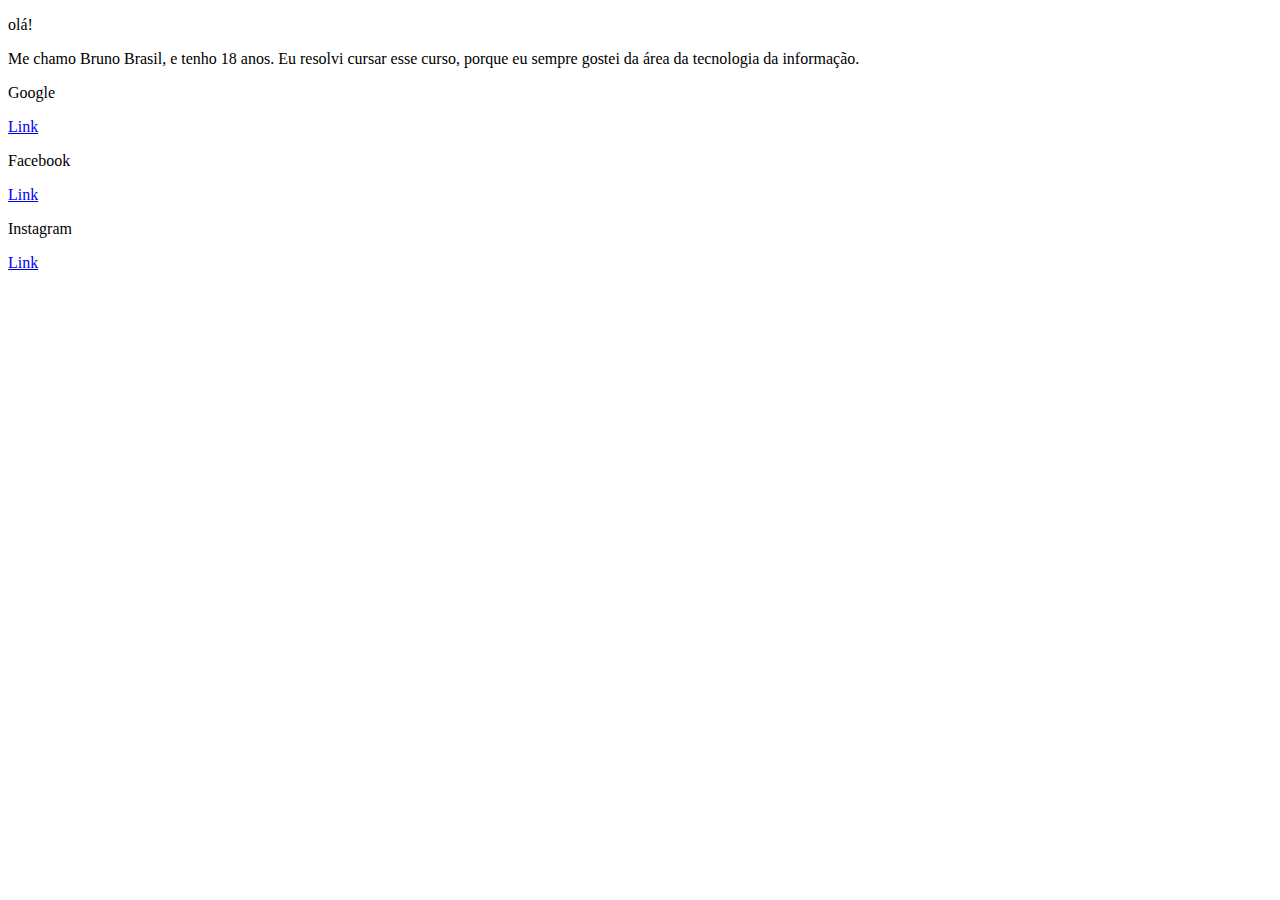
<file: index.html>
<!DOCTYPE html>
<html lang="en">
<head>
    <meta charset="UTF-8">
    <meta name="viewport" content="width=device-width, initial-scale=1.0">
    <title>Aula 1</title>
</head>
<body>
    <p>olá!</p>
    <p>Me chamo Bruno Brasil, e tenho 18 anos.
        Eu resolvi cursar esse curso, porque eu sempre gostei da área da tecnologia da informação.</p>
        <p>Google</p>
        <a href="https://www.google.com/">Link</a>
        <p>Facebook</p>
        <a href="https://www.google.com/search?q=facebook">Link</a>
        <p>Instagram</p>
        <a href="https://www.google.com/search?q=instagram">Link</a>

</body>
</html>
</file>
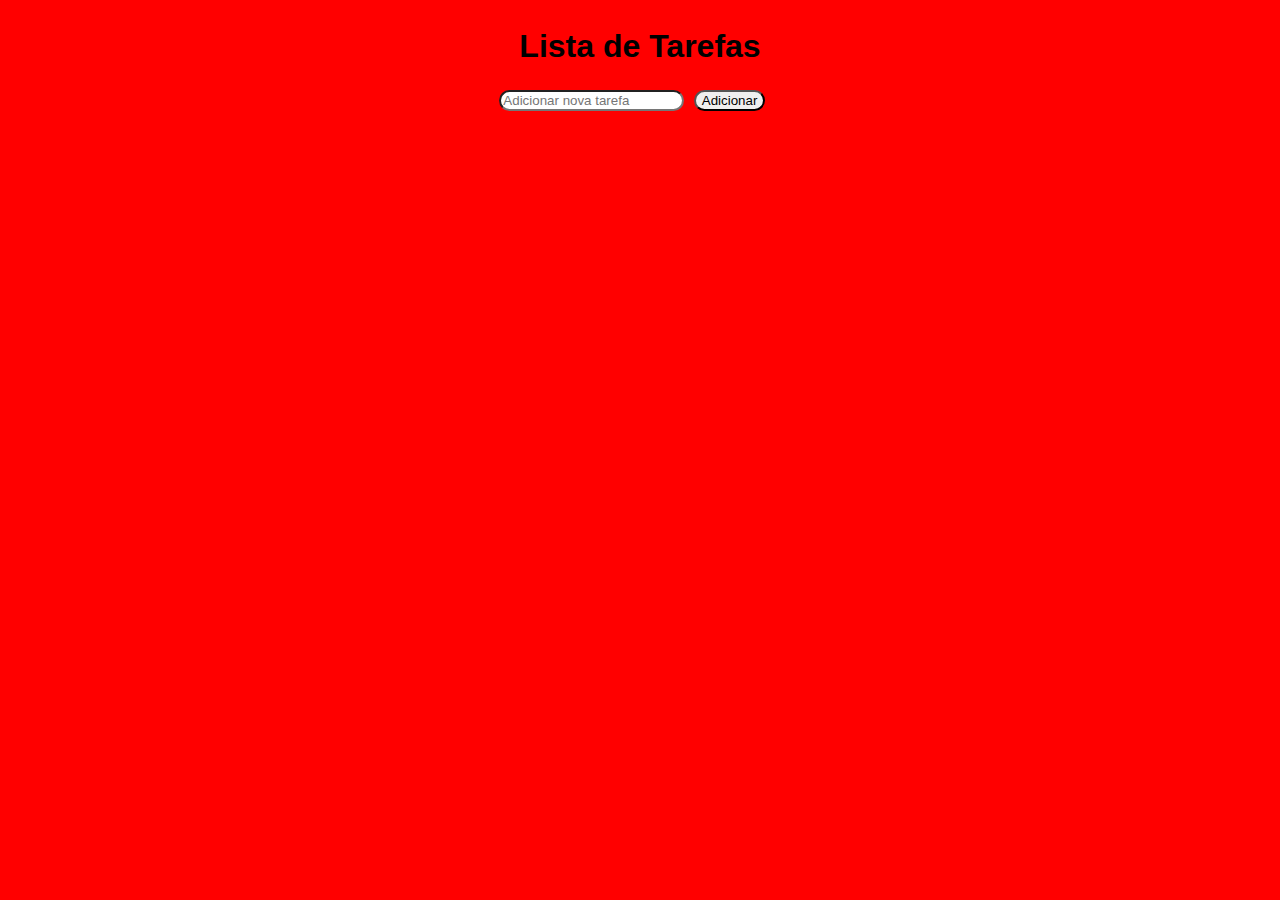
<file: Ultima aula/index.html>
<!DOCTYPE html>
<html lang="en">
<head>
    <meta charset="UTF-8">
    <meta name="viewport" content="width=device-width, initial-scale=1.0">

    <link rel="preconnect" href="https://fonts.googleapis.com">
    <link rel="preconnect" href="https://fonts.gstatic.com" crossorigin>
    <link href="https://fonts.googleapis.com/css2?family=Lato:ital,wght@0,100;0,300;0,400;0,700;0,900;1,100;1,300;1,400;1,700;1,900&display=swap" rel="stylesheet">
    <link rel = "stylesheet" href = "styles.css">
    <title>Lista de Farefas</title>
</head>
<body>
    <div><!-- #1 Div-->
<div> <!-- #2 Div-->
    <h1> Lista de Tarefas </h1>
</div>
<input type = "text" id = "taskinput"
placeholder = "Adicionar nova tarefa">
<button onclick = "addtask()" >Adicionar</button>
<div>
    <ul id = "tasklist">

    </ul>
</div>
    </div>
    <script>
        function addtask(){
            let taskinput = document.getElementById ("taskinput");
            let tasklist = document.getElementById("tasklist");

            if (taskinput.value.trim() !== ""){
                let li = document.createElement("li")
                let span = document.createElement("span")
                let deletbutton = document.createElement("button")
                let updatebutton = document.createElement("button")
                let donebutton = document.createElement("button") 
                
                span.textContent = taskinput.value
                deletbutton.textContent = "Apagar"
                updatebutton.textContent = "Atualizar"
                donebutton.textContent = "Feito"

                deletbutton.onclick = () => {
                    tasklist.removeChild(li)
                }

                 updatebutton.onclick = () => {
                    let newtask = prompt("Editar tarefa:", span.textContent);
                    if(newtask !== null && newtask.trim() !==""){
                        span.textContent = newtask;
                    } 
                }
                donebutton.onclick = () => {
                    span.classlist.toggle("Completed")

                }

                li.appendChild(span)
                li.appendChild(deletbutton)
                li.appendChild(updatebutton)
                li.appendChild(donebutton)
                tasklist.appendChild(li)

                taskinput.value = "";

                
        } else {
            alert ("Por favor, insira uma tarefa valida")
            
            
            
             }

        
    }
    </script>
</body>
</html>
</file>
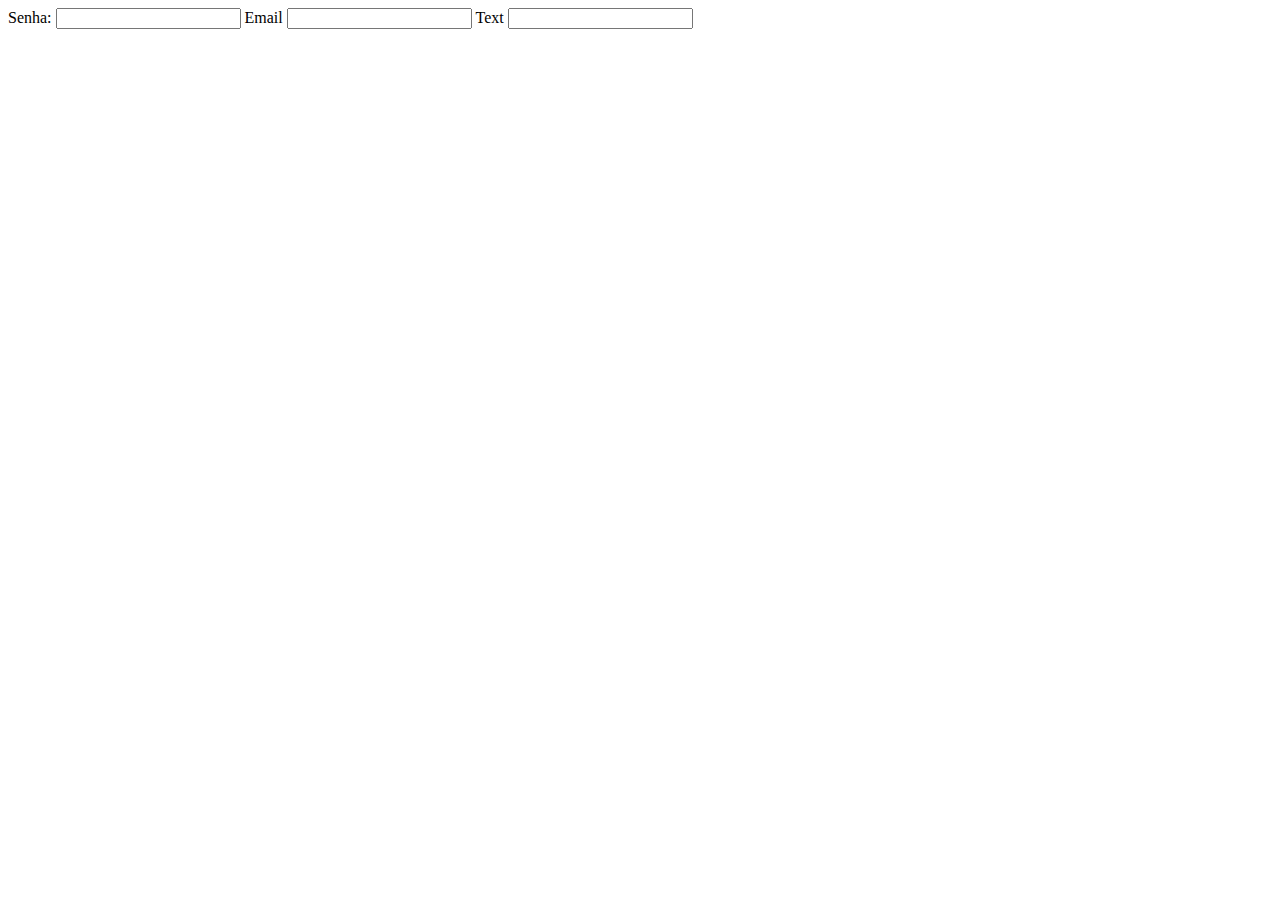
<file: formulario.html>
<!DOCTYPE html>
<html lang="en">
<head>
    <meta charset="UTF-8">
    <meta name="viewport" content="width=device-width, initial-scale=1.0">
    <title>Document</title>
</head>
<body>
    <form>
        <label>Senha:</label>
        <input type="password">

        <label>Email</label>
        <input type="email">

        <label>Text</label>
        <input type="text">
    </form>
</body>
</html>
</file>
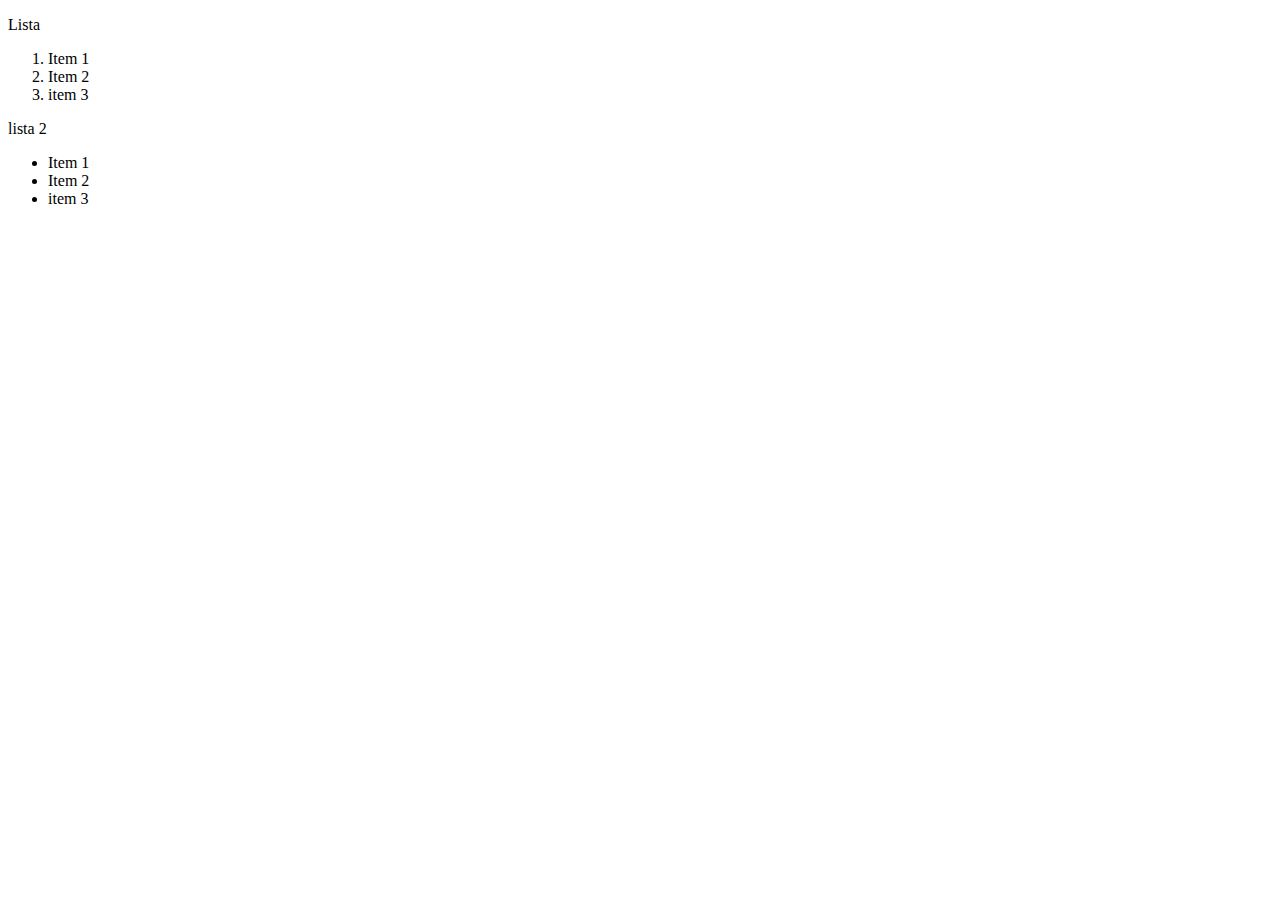
<file: lista.html>
<!DOCTYPE html>
<html lang="en">
<head>
    <meta charset="UTF-8">
    <meta name="viewport" content="width=device-width, initial-scale=1.0">
    <title>Document</title>
</head>
<body>
    <div>
        <p>Lista</p>
        
        <ol>
            <li>Item 1</li>
            <li>Item 2</li>
            <li>item 3</li>
        </ol>

        <P>lista 2</P>

        <ul>         

            <li>Item 1</li>
            <li>Item 2</li>
            <li>item 3</li>
        </ul>

    </div>
</body>
</html>
</file>
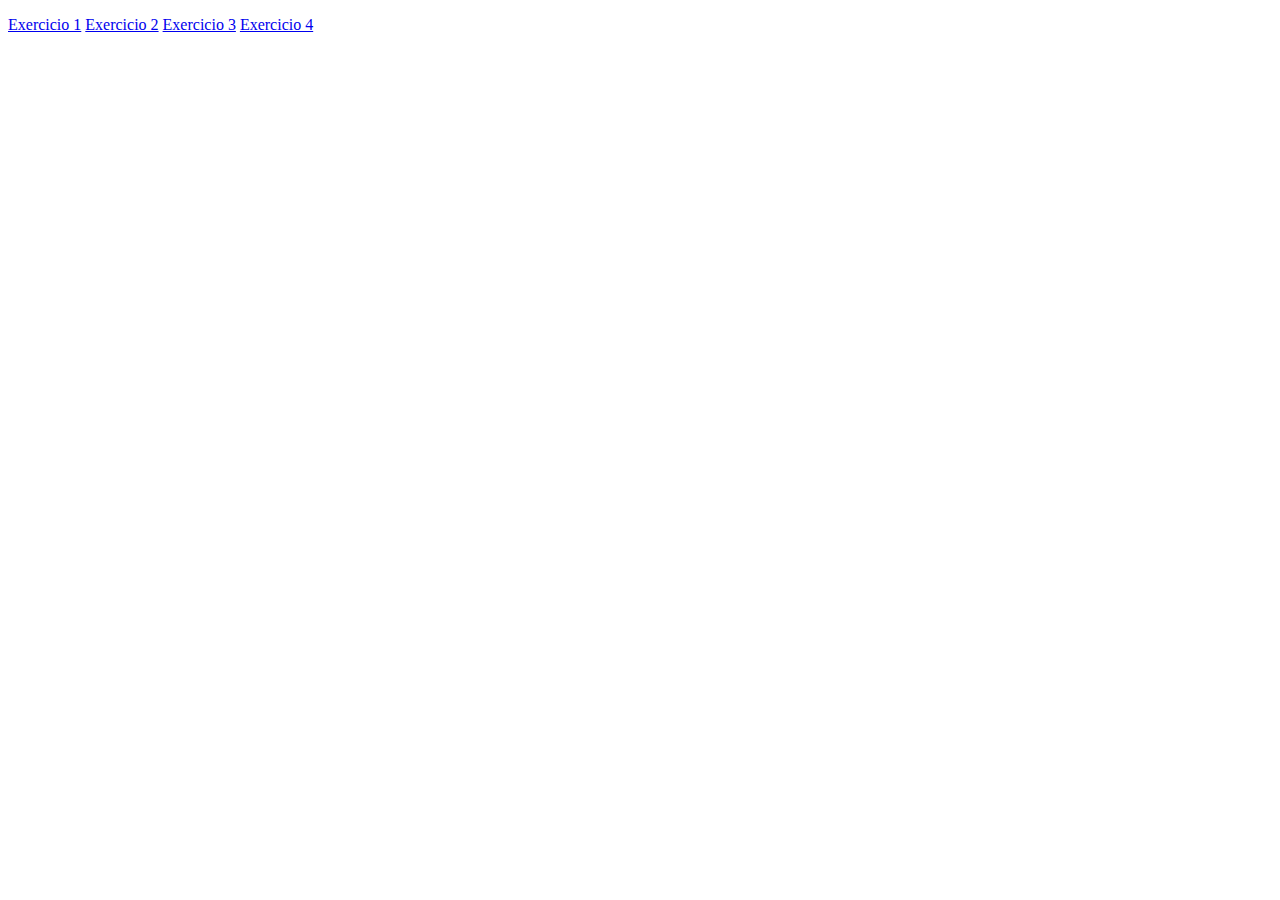
<file: principal.html>
<!DOCTYPE html>
<html lang="en">
<head>
    <meta charset="UTF-8">
    <meta name="viewport" content="width=<device-width>, initial-scale=1.0">
    <title>Document</title>
</head>
<body>
    
    <p> 

    <a href="index.html" target="_blank">Exercicio 1</a>
    <a href="lista.html" target="_blank">Exercicio 2</a>
    <a href="tabela.html" target="_blank">Exercicio 3</a>
    <a href="formulario.html" target="_blank">Exercicio 4</a>
    
    </p>


    
</body>
</html>
</file>
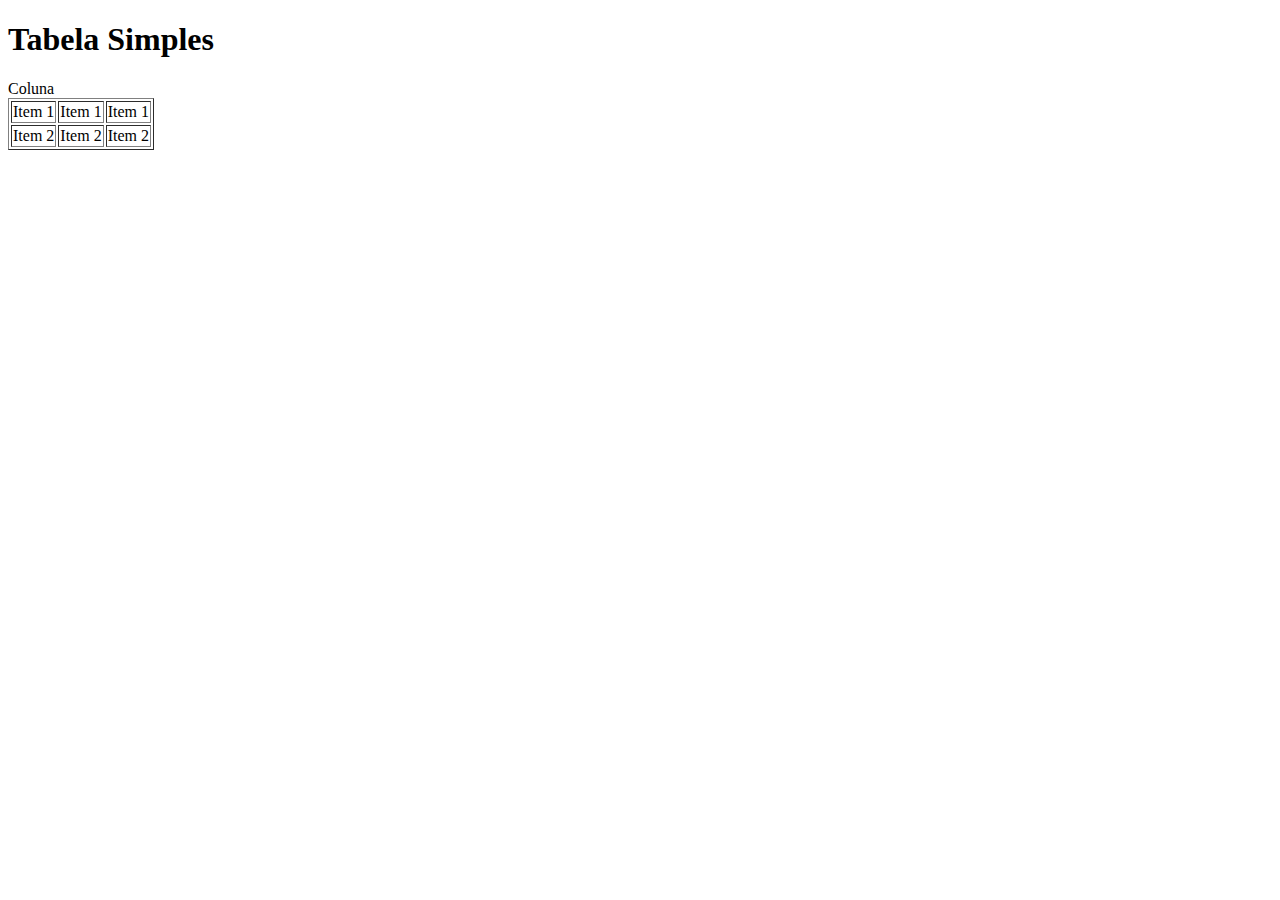
<file: tabela.html>
<!DOCTYPE html>
<html lang="en">
<head>
    <meta charset="UTF-8">
    <meta name="viewport" content="width=device-width, initial-scale=1.0">
    <title>Document</title>
</head>
<body>
    <h1>Tabela Simples</h1>

    <table border="1"> 

        <tr> Coluna

            <td>Item 1</td>
            <td>Item 1</td>
            <td>Item 1</td>

        </tr>
        
        <tr>

            <td>Item 2</td>
            <td>Item 2</td>
            <td>Item 2</td>

        </tr>
    </table>
</body>
</html>
</file>
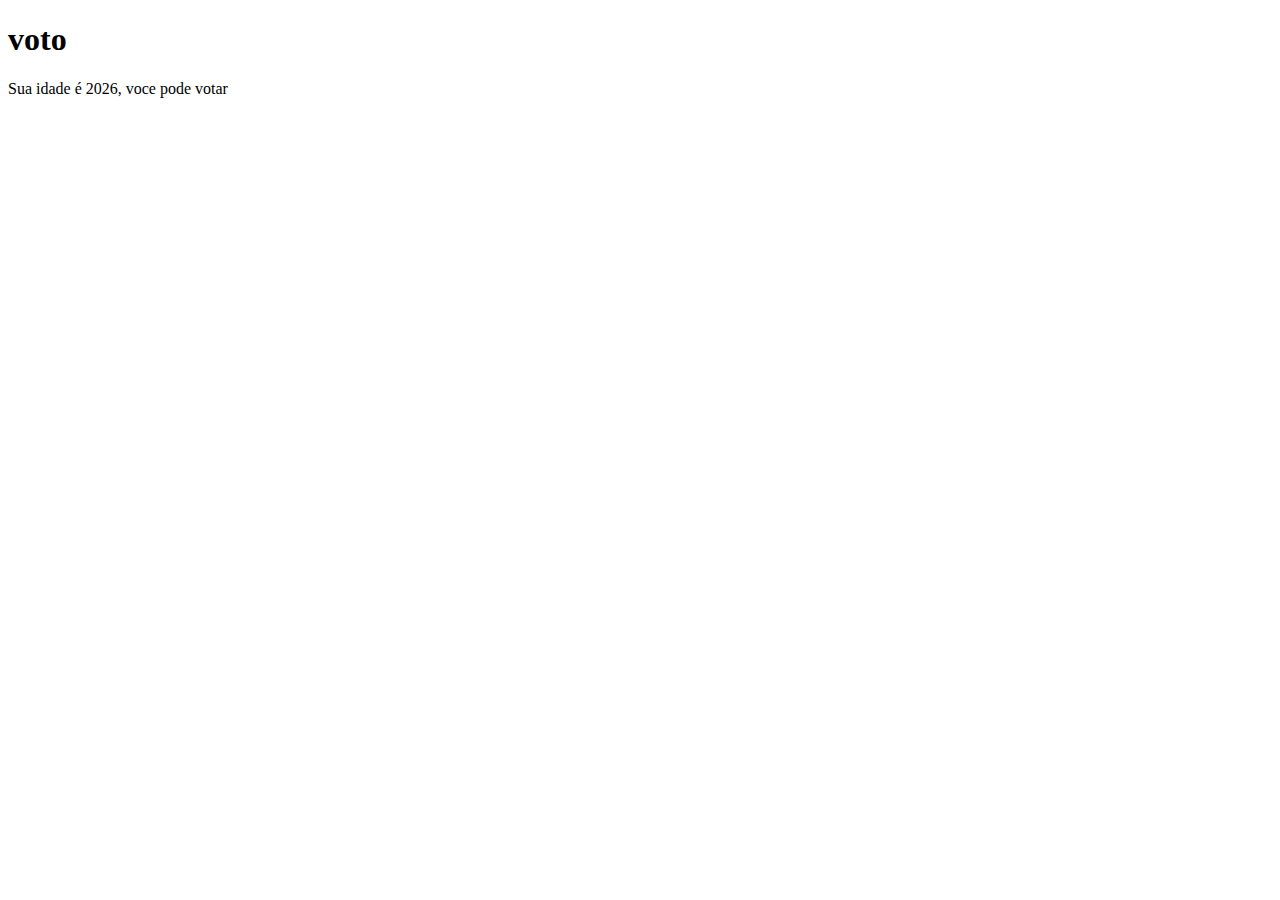
<file: Aula de Estrutura de controle/exercicio de idade.html>
<!DOCTYPE html>
<html lang="en">
<head>
    <meta charset="UTF-8">
    <meta name="viewport" content="width=device-width, initial-scale=1.0">
    <title>Document</title>
</head>
<body>
    <h1>voto</h1>
<script>

    let ano_nascimento = Number(prompt 
    ("Digite o ano que você nasceu"))  

    let ano_atual = new Date().getFullYear();
    let idade = ano_atual - ano_nascimento
    if(idade>=16){
        document.write(`Sua idade é ${idade}, voce pode votar`) } else {
            document.write(`Sua idade é &{idade},
            voce pode votar`)
        }


</script>


</body>
</html>
</file>
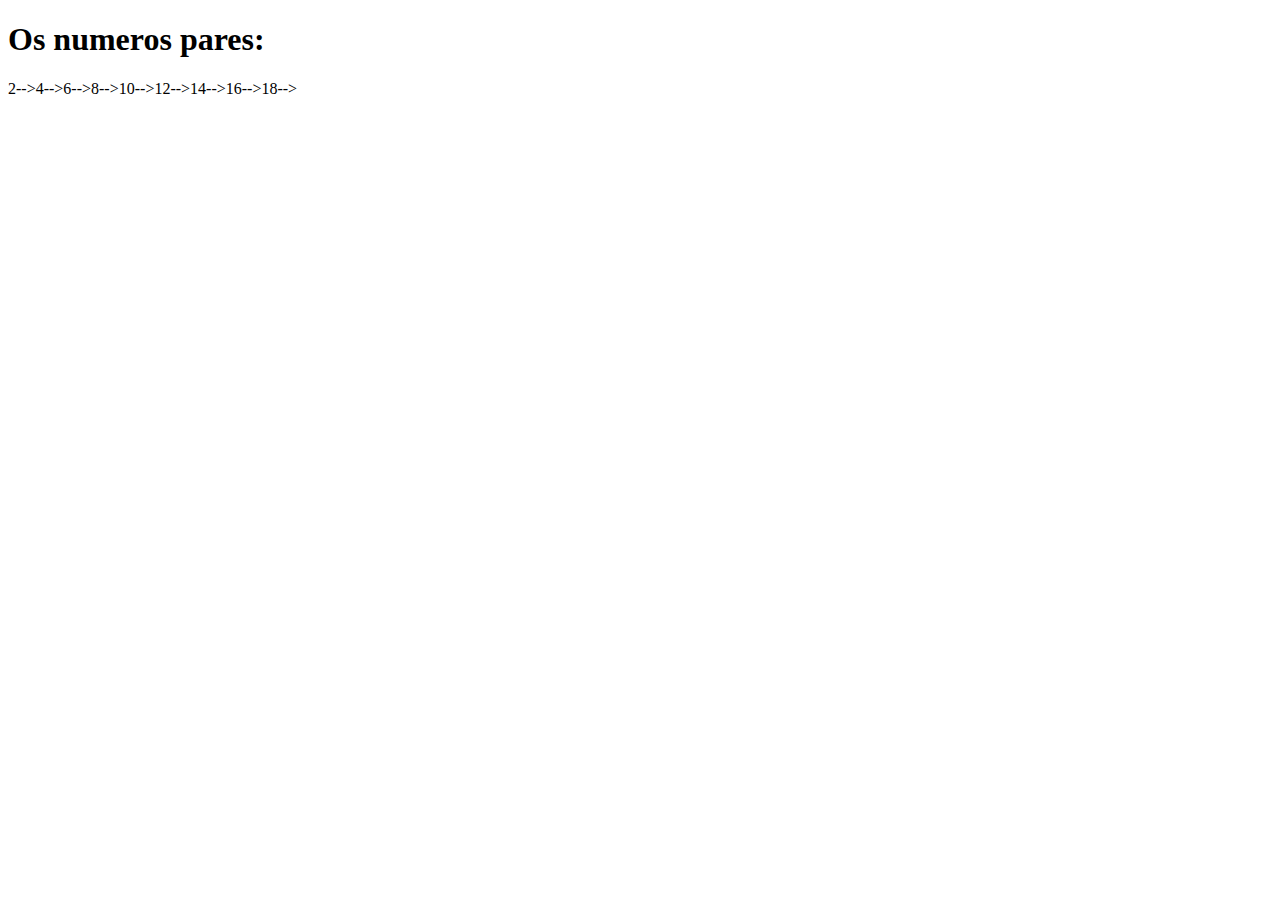
<file: Aula de Estrutura de controle/exercicio de par e impar.html>
<!DOCTYPE html>
<html lang="en">
<head>
    <meta charset="UTF-8">
    <meta name="viewport" content="width=device-width, initial-scale=1.0">
    <title>Document</title>
</head>
<body>
    <script>
        document.write("<h1>Os numeros pares: </h1>")
        for (let i = 1; i < 20; i++){
        if (i % 2 == 0){
            document.write(`${i}`)
            document.write("-->")
        }
        }
    </script>
</body>
</html>
</file>
<file: Ultima aula/styles.css>
body {
    display: flex;
    justify-content: center;
    background-color: #ff0000;
    font-family: "Madimi One", sans-serif;
    font-weight: 400;
    font-style: normal;
}

button{
    font-family: "Fadimi One", sans-serif;
    font-weight: 400;
    font-style: normal;
    border-radius: 20px;
    margin: 5px;
}
span{
    font-size: 20px;
}
input{
    border-radius: 20px;
    font-family: "Madimi One", sans-serif;
    font-weight: 400;
    font-style: normal;
}

h1{
    margin: 20px;
}

ul {
    list-style-type: nome;
    padding: 0;
}

.completed {
    text-decoration: line-through;
}
</file>
